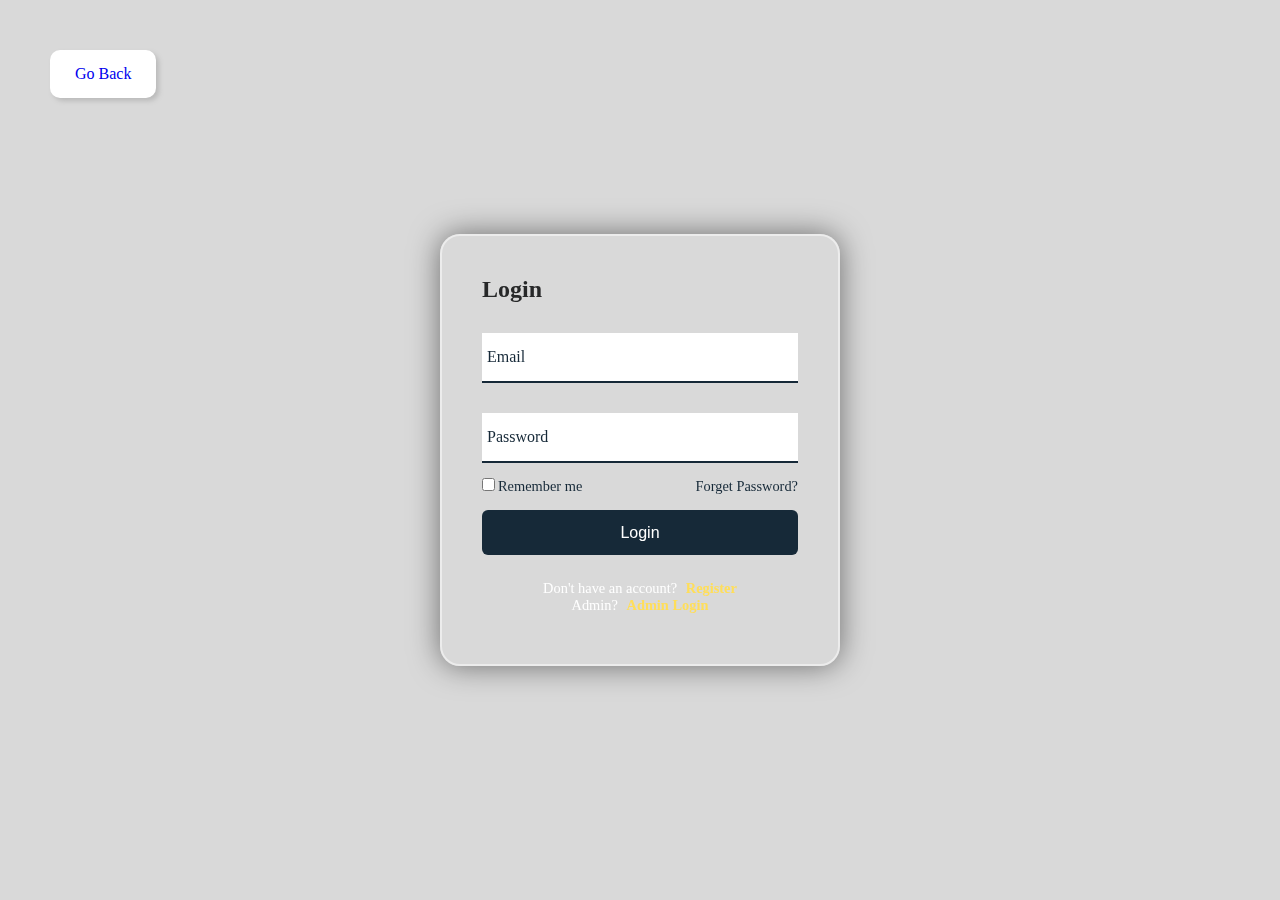
<file: Apartment Management System - Copy/login.html>
<!DOCTYPE html>
<html lang="en">
<head>
  <meta http-equiv="X-UA-Compatible" content="IE-edge">
  <title>Tenants Login</title>
  <link rel="stylesheet" href="styles/login-style.css">
</head>
<body>

<div class="wrapper">
  <div id="back-container">
    <a href="index.html"><div id="go-back">Go Back</div></a>
  </div>
  
  
  <div class="form-box" id="login-form">
    <h2>Login</h2>
    <form action="php/login.php" method="post">
      <div class="input-box">
        <input type="text" name="email" required>
        <label>Email</label>
      </div>
      <div class="input-box">
        <input type="password" name="password" required>
        <label>Password</label>
      </div>
      <div class="remember-forgot">
        <label><input type="checkbox">Remember me</label>
        <a href="#">Forget Password?</a>
      </div>
      <button type="submit" class="btn">Login</button>
    </form>
    <div class="login-register">
      <p>Don't have an account? <a href="#" id="register-link">Register</a></p>
      <p>Admin? <a href="#" id="admin-link">Admin Login</a></p>
    </div>
  </div>

  <div class="form-box register" style="display: none;">
    <div id="form-box-head">
      <h2>Register</h2>
      <a href="login.html"><img src="images/back.png"></a>
    </div>
    <form action="php/register.php" method="post">
      <div class="input-box">
        <span class="icon">
            <ion-icon name="person"></ion-icon></span>
        <input type="text" name="first_name"required>
        <label>First Name</label>
      </div>

      <div class="input-box">
        <span class="icon">
            <ion-icon name="person"></ion-icon></span>
        <input type="text" name="last_name"required>
        <label>Last Name</label>
      </div>

      <div class="input-box">
        <span class="icon"><ion-icon name="mail"></ion-icon></span>
        <input type="text" name="email"required>
        <label>Email</label>
      </div>

      <div class="input-box">
        <span class="icon"><ion-icon name="key"></ion-icon></span>
        <input type="password" name="password" required>
        <label>Password</label>
      </div>

      <div class="input-box">
        <span class="icon"><ion-icon name="key"></ion-icon></span>
        <input type="password" name="confirm_password" required>
        <label>Confirm-Password</label>
      </div>

      <div class="terms-condition">
        <label><input type="checkbox">I agree to the terms & conditions</label>
      </div>
      <button type="submit" class="btn">Register</button>
    </form>
    <div class="login-register">
      <p>Already have an account?<a href="login.html" class="login-link" id="loginButton">Login</a></p>
    </div>
  </div>

  <div class="form-box admin" style="display: none;">
    <div id="form-box-head">
      <h2>Admin</h2>
      <a href="login.html"><img src="images/back.png"></a>
    </div>

    <div class="input-box">
      <span class="icon"><ion-icon name="mail"></ion-icon></span>
      <input type="text" name="email" required>
      <label>Email</label>
    </div>
    <div class="input-box">
      <span class="icon"><ion-icon name="key"></ion-icon></span>
      <input type="password" name="password" required>
      <label>Password</label>
    </div>
    <div class="remember-forgot">
      <label><input type="checkbox">Remember me</label>
      <a href="#">Forget Password?</a>
    </div>
    <button type="submit" class="btn">Login</button>
  </div>
</div>

<script src="scripts/login-script.js"></script>
</body>
</html>
</file>
<file: Apartment Management System - Copy/styles/login-style.css>
/* Global */
* {
    margin: 0;
    padding: 0;
    box-sizing: border-box;
}

body {
    display: flex;
    justify-content: center;
    align-items: center;
    min-height: 100vh;
    background-color: #d9d9d9;
    background-size: cover;
    background-position: center;
}

:root {
    --primary-color: #ffde59;
    --primary-color-hover: #fdb827  ;
    --secondary-color: #272829;
    --title-font: Montserrat, Work Sans;
    --paragraph-font: Hind, Verdana;
}

/* Back Button */
#go-back {
    position: absolute;
    top: 50px;
    left: 50px;
    background-color: #fff;
    padding: 15px 25px;
    border-radius: 10px;
    box-shadow: 3px 3px 5px rgb(186, 186, 186);
}



.form-box {
    width: 400px;
    padding: 40px;
    position: relative;
    border: 2px solid rgba(255, 255, 255, .5);
    border-radius: 20px;
    backdrop-filter: blur(10px);
    box-shadow: 0 0 30px rgba(0, 0, 0, .5);
    color: var(--secondary-color);
}

#form-box-head {
    display: flex;
    justify-content: space-between;
}

.form-box img{
    width: 25px;
}

.form-box.active-form {
    display: block;
}

.form-box p {
    color: #fff;
}
.input-box {
    position: relative;
    width: 100%;
    height: 50px;
    border-bottom: 2px solid #162938;
    margin: 30px 0;
}

.input-box label {
    position: absolute;
    top: 50%;
    left: 5px;
    transform: translateY(-50%);
    font-size: 1em;
    color: #162938;
    font-weight: 500;
    pointer-events: none;
    transition: .5s;
}

.input-box input:focus~label,
.input-box input:valid~label {
    top: -5px;
}

.input-box input {
    width: 100%;
    height: 100%;
    border: none;
    outline: none;
    font-size: 1em;
    color: #162938;
    font-weight: 600;
    padding: 0 30px 0 5px;
}

.input-box .icon {
    position: absolute;
    right: 8px;
    font-size: 1.2em;
    color: #162938;
    line-height: 57px;
}

.terms-condition {
    font-size: .9em;
    color: #fff;
    font-weight: 500;
    margin: -15px 0 15px;
    display: flex;
    justify-content: space-between;
}

.terms-condition label input {
    accent-color: #162938;
    margin-right: 3px;
}

.terms-condition a {
    color: #162938;
    text-decoration: none;
}

.terms-condition a:hover {
    text-decoration: underline;
}


.remember-forgot {
    font-size: .9em;
    color: #162938;
    font-weight: 500;
    margin: -15px 0 15px;
    display: flex;
    justify-content: space-between;
}

.remember-forgot label input {
    accent-color: #162938;
    margin-right: 3px;
}

.remember-forgot a {
    color: #162938;
    text-decoration: none;
}

.remember-forgot a:hover {
    text-decoration: underline;
}

.btn {
    width: 100%;
    height: 45px;
    background: #162938;
    border: none;
    outline: none;
    border-radius: 6px;
    cursor: pointer;
    font-size: 1em;
    color: #fff;
    font-weight: 500;
}

.login-register {
    font-size: .9em;
    color: #162938;
    text-align: center;
    font-weight: 500;
    margin: 25px 0 10px;
}

.login-register p a {
    color: var(--primary-color);
    text-decoration: none;
    font-weight: 600;
    margin-left: 5px;
}

.login-register p a:hover {
    text-decoration: underline;
}
</file>
